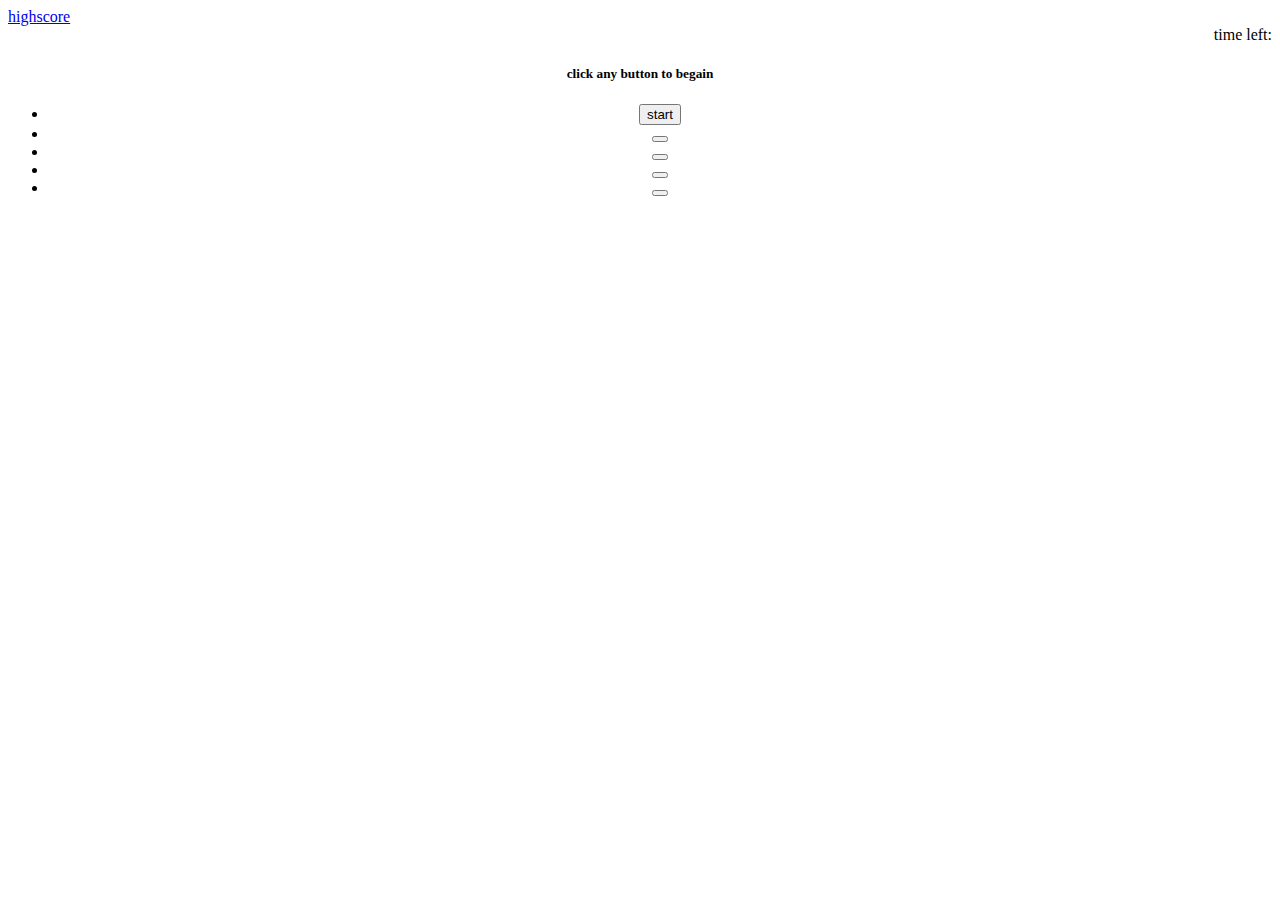
<file: index.html>
<!DOCTYPE html>

<html>
    <head>
        <meta charset="utf-8">
        <meta http-equiv="X-UA-Compatible" content="IE=edge">
        <title></title>
        <meta name="description" content="">
        <meta name="viewport" content="width=device-width, initial-scale=1">
        <meta name="description" content="" />
        <meta name="viewport" content="width=device-width, initial-scale=1" />
        <link rel="stylesheet" href="assets\style.css">
    
        <link href="https://cdn.jsdelivr.net/npm/bootstrap@5.0.2/dist/css/bootstrap.min.css" rel="stylesheet" integrity="sha384-EVSTQN3/azprG1Anm3QDgpJLIm9Nao0Yz1ztcQTwFspd3yD65VohhpuuCOmLASjC" crossorigin="anonymous">
    
    </head>
    <body>
      
  </head>
  <body>
   
      <div class="row">
        <div class="col-sm-6" style="text-align: left">
          <div class="container">
            <a href="./highScore.html">highscore</a> </h5></div>
        </div>
        
       
        
          <div class="col-sm-6" style="text-align: right">
            <div class="container">
              time left:<span id="time"></span></div>

            </div>
     
      </div>


      <div class="container">
        <div class="row">
        <div  id="hide" class="col-sm-12" style="text-align: center">
                  
                  <br>
                  <p>your score:<span id="scoreT">timer</span></p>
                   <p>enter intitals</p>
                   
                      <input class="form-control" id="Hsc" placeholder="">
                    <button type="submit" id="saveB" class="btn btn-primary mb-2">save</button>
                  
        </div>
      </div>
    </div>
      <div class="container">
        <div class="row">
        <div  class="col-sm-12" style="text-align: center">
          <wraper id="show">
                  <h5 id="start">click any button to begain</h5>     
      <div class="container" >
      <div class="row">
      <div class="col-sm-12" style="text-align: center">
        <ul class="list-group list-group-flush">
          <li class="list-group-item"><button id="lll" type="button" class="btn btn-outline-secondary">start</button></li>
          <li class="list-group-item"><button id="bsb" type="button" class="btn btn-outline-secondary"></button></li>
          <li class="list-group-item"><button  id="ppp"  type="button" class="btn btn-outline-secondary"></button></li>
          <li class="list-group-item"><button  id="ttt" type="button" class="btn btn-outline-secondary"></button></li>
          <li class="list-group-item"><button id="eee" type="button" class="btn btn-outline-secondary"></button></li>
          
       
        </ul> 
        <div  id="confirm" class="confirmation hide"></div>
      </wraper>
    </div>
  </div>
</div>
      
      
     <script src="https://cdn.jsdelivr.net/npm/bootstrap@5.0.2/dist/js/bootstrap.bundle.min.js" integrity="sha384-MrcW6ZMFYlzcLA8Nl+NtUVF0sA7MsXsP1UyJoMp4YLEuNSfAP+JcXn/tWtIaxVXM" crossorigin="anonymous"></script>
   
    <script src="./script.js"></script>

    </body>
</html>
</file>
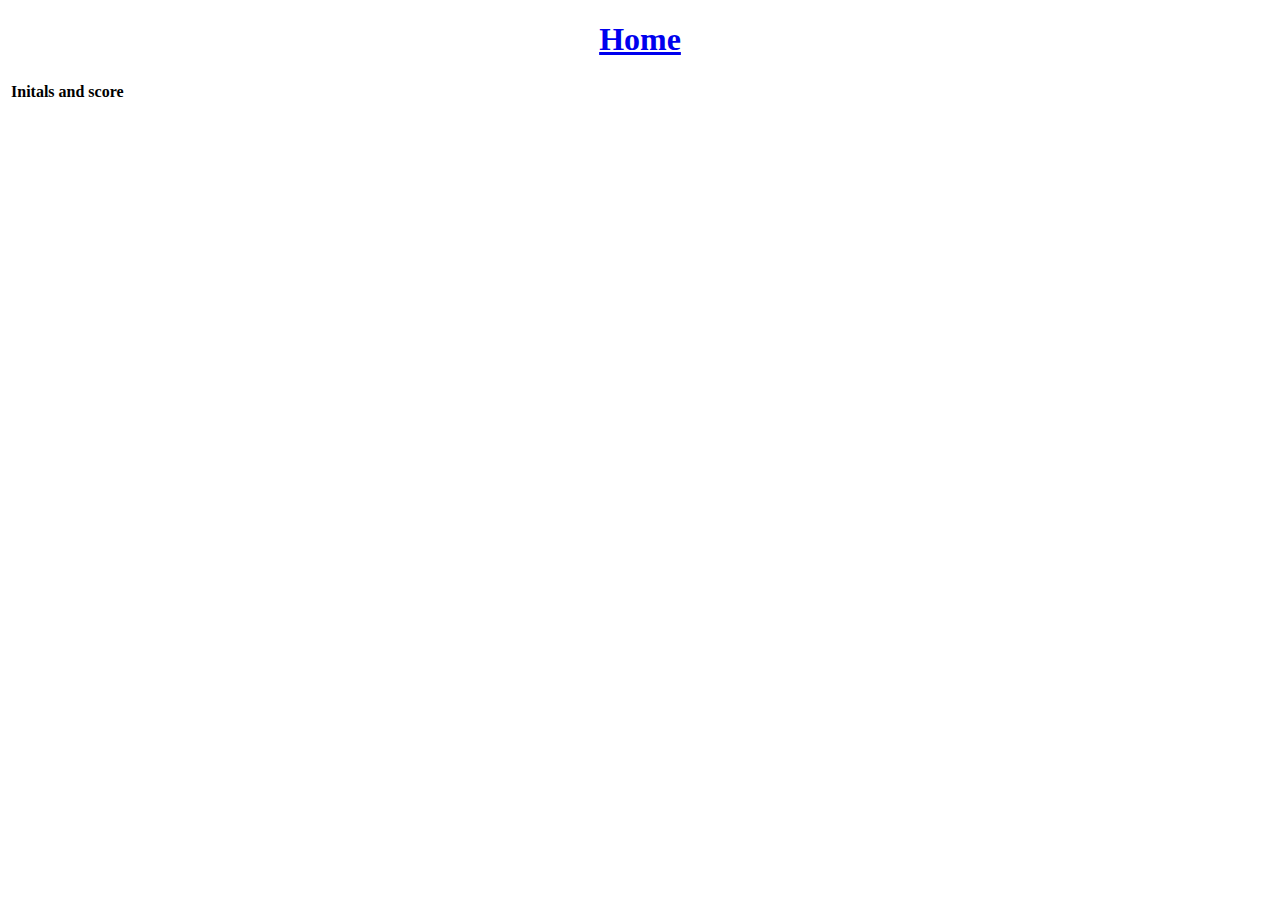
<file: highScore.html>
<!DOCTYPE html>
<!--[if lt IE 7]>      <html class="no-js lt-ie9 lt-ie8 lt-ie7"> <![endif]-->
<!--[if IE 7]>         <html class="no-js lt-ie9 lt-ie8"> <![endif]-->
<!--[if IE 8]>         <html class="no-js lt-ie9"> <![endif]-->
<!--[if gt IE 8]>      <html class="no-js"> <!--<![endif]-->
<html>
    <head>
        <meta charset="utf-8">
        <meta http-equiv="X-UA-Compatible" content="IE=edge">
        <title>high score</title>
        <meta name="description" content="">
        <meta name="viewport" content="width=device-width, initial-scale=1">
        <link rel="stylesheet" href="">
        <link href="https://cdn.jsdelivr.net/npm/bootstrap@5.0.2/dist/css/bootstrap.min.css" rel="stylesheet" integrity="sha384-EVSTQN3/azprG1Anm3QDgpJLIm9Nao0Yz1ztcQTwFspd3yD65VohhpuuCOmLASjC" crossorigin="anonymous">

    </head>
    <body>
        <div class="container">
            
               <h1 style="text-align: center;" ><a href="./index.html"> Home</a> </h1>
               <div class="container">
                <!-- <ol  id="pands"></ol> -->
                <table class="table">
                    <thead>
                      <tr>
                        
                        <th scope="col">Initals and score</th>
                   

                     
                      </tr>
                    </thead>
                    <tbody>
                      <tr>
                
                   <td>
                    <ol style="text-align: center;" id="pands">
                    
                    </ol>

                   </td>
                
                    
                  

               

                       
                      </tr>
                     
                    </tbody>
                  </table>

               </div>
      
             </div>
        

                     
                      <script src="https://cdn.jsdelivr.net/npm/bootstrap@5.0.2/dist/js/bootstrap.bundle.min.js" integrity="sha384-MrcW6ZMFYlzcLA8Nl+NtUVF0sA7MsXsP1UyJoMp4YLEuNSfAP+JcXn/tWtIaxVXM" crossorigin="anonymous"></script>

        <script src="highscore.js" async defer></script>
        
    </body>
</html>
</file>
